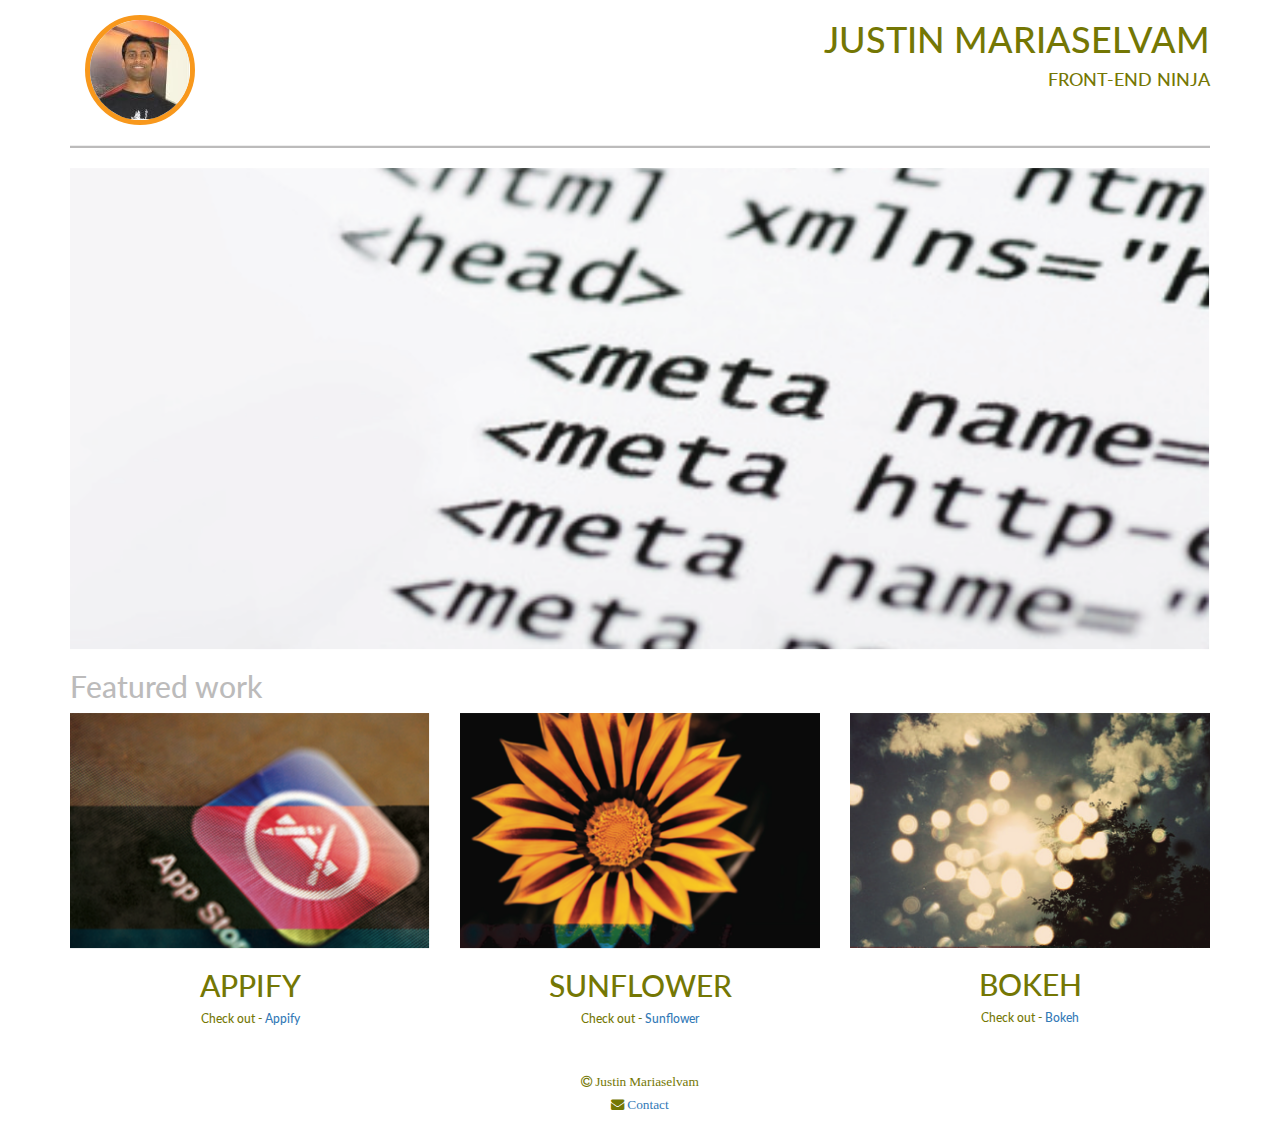
<file: FE Nanodegree P1 Build a Portfolio Site/index.html>
<!DOCTYPE html>
<html lang="en">
<head>
    <title>My Portfolio Site</title>
    <meta charset="utf-8">
    <meta name="author" content="Justin Mariaselvam">
    <meta name="viewport" content="width=device-width, initial-scale=1">
    <link rel="stylesheet" href="css/bootstrap.min.css">
    <link rel="stylesheet" href="css/style.css">
    <link rel="stylesheet" href="https://fonts.googleapis.com/css?family=Lato:400,300,100">
    <link rel="stylesheet" href="https://maxcdn.bootstrapcdn.com/font-awesome/4.4.0/css/font-awesome.min.css">
</head>
<body>
<!-- container defines a fixed-width layout -->
    <div class="container">
        <!-- Header section -->
        <div class="row">
            <div class="col-md-2">
                <img class="img-circle img-personal" src="images/my_picture.jpg" alt="My picture"/>
            </div>
            <div class="col-md-10 text-right">
                <h1>JUSTIN MARIASELVAM</h1>
                <h4>FRONT-END NINJA</h4>
            </div>
        </div>
        <div class="row">
            <div class="col-md-12">
                <hr class="separator">
            </div>
        </div>
        <!-- Main section -->
        <div class="row">
            <div class="col-md-12">
                <img class="img-responsive" src="images/main_image.png" alt="Main image on page">
            </div>
        </div>
        <!-- Featured work section -->
        <div class="row">
            <h2 class="col-md-12 featured-work">Featured work</h2>
        </div>
        <div class="row">
            <div class="col-md-4 text-center featured-img-block">
                <img class="img-responsive center-block" src="images/appify.png" alt="Appify image">
                <h2>APPIFY</h2>
                <p class="h6">Check out - <a href="https://github.com/jmariaselvam/udacity-fe-nanodegree">Appify</a></p>
            </div>
            <div class="col-md-4 text-center featured-img-block">
                <img class="img-responsive center-block" src="images/sunflower.png" alt="Sunflower image">
                <h2>SUNFLOWER</h2>
                <p class="h6">Check out - <a href="https://github.com/jmariaselvam/udacity-fe-nanodegree">Sunflower</a></p>
            </div>
            <div class="col-md-4 text-center featured-img-block">
                <img class="img-responsive center-block" src="images/bokeh.png" alt="Bokeh image">
                <h2>BOKEH</h2>
                <p class="h6">Check out - <a href="https://github.com/jmariaselvam/udacity-fe-nanodegree">Bokeh</a></p>
            </div>
        </div>
        <footer>
            <div class="row copyright-footer">
                <div class="col-md-12 text-center">
                    <p class="fa fa-copyright fa-lg"> Justin Mariaselvam</p>
                    <br>
                    <p class="fa fa-envelope fa-lg"> <a href="mailto:justin.mariaselvam@gmail.com">Contact</a></p>
                </div>
            </div>
        </footer>
    </div>
</body>
</html>
</file>
<file: FE Nanodegree P1 Build a Portfolio Site/css/style.css>
/* border-box includes the content size plus the border size plus the padding when calculating the width and height of elements.
This simplifies width and height assignment.
*/
* {
    -ms-box-sizing: border-box;
	-webkit-box-sizing: border-box;
	-moz-box-sizing: border-box;
	box-sizing: border-box;
}

/* Applying the Google "Lato" font for the page */
body {
    font: 100% "Lato", sans-serif;
    color: #747704;
    margin-bottom: 20px;
}

/* We want to center the 'Featured Work' title to the center when we reach this breakpoint (as defined in Bootstrap) */
@media screen and (max-width: 992px) {
	.featured-work {
		text-align: center;
	}
}

.featured-work {
	color: #bcbbbb;
}

/* Footer block should have a margin at the bottom for adding some whitespace to the page */
.featured-img-block {
	margin-bottom: 10px;
}

/* Thickness of the horizontal rule */
.separator {
    height: 2px;
    background-color: #bcbbbb;
}

/* Personal image has a circular border like the Udacity logo */
.img-personal {
	margin: 15px 0 0 15px;
	border: solid 5px;
	color: #F8981C;
}

.copyright-footer {
	margin: 30px 0 0 0;
}
</file>
